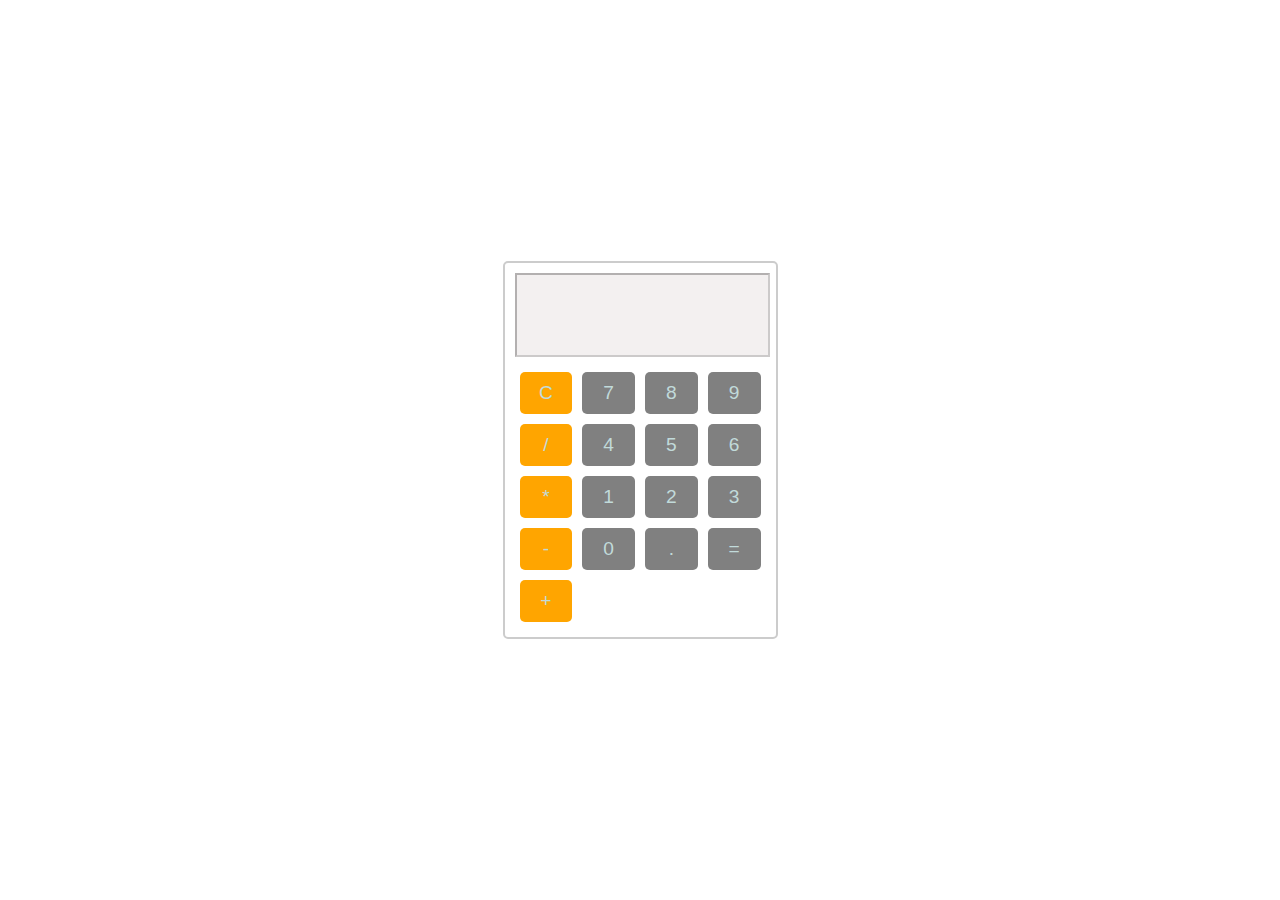
<file: calculator.html>
<!DOCTYPE html>
<html lang="en">

<head>
    <meta charset="UTF-8">
    <meta name="viewport" content="width=device-width, initial-scale=1.0">
    <title>Calculator</title>
    <link rel="stylesheet" href="calc.css">
</head>

<body>
    <div class="calculator">
        <input type="text" id="display" class="display" disabled>
        <div class="keys">
            <button class="operation" onclick="clearDisplay()">C</button>
            <button onclick="appendToDisplay('7')">7</button>
            <button onclick="appendToDisplay('8')">8</button>
            <button onclick="appendToDisplay('9')">9</button>
            <button class="operation" onclick="appendToDisplay('/')">/</button>
            <button onclick="appendToDisplay('4')">4</button>
            <button onclick="appendToDisplay('5')">5</button>
            <button onclick="appendToDisplay('6')">6</button>
            <button class="operation" onclick="appendToDisplay('*')">*</button>
            <button onclick="appendToDisplay('1')">1</button>
            <button onclick="appendToDisplay('2')">2</button>
            <button onclick="appendToDisplay('3')">3</button>
            <button class="operation" onclick="appendToDisplay('-')">-</button>
            <button onclick="appendToDisplay('0')">0</button>
            <button onclick="appendToDisplay('.')">.</button>
            <button onclick="calculate()">=</button>
            <button class="operation" onclick="appendToDisplay('+')">+</button>
        </div>
    </div>

    <script src="calc.js"></script>
</body>

</html>
</file>
<file: calc.css>
body {
    font-family: Arial, sans-serif;
    display: flex;
    justify-content: center;
    align-items: center;
    height: 100vh;
    margin: 0;
}

.calculator {
    border: 2px solid #ccc;
    border-radius: 5px;
    padding: 10px;
}

.display {
    width: calc(100% - 20px);
    height: 60px;
    padding: 10px;
    margin-bottom: 10px;
    background-color: #f3f0f0;
    color: rgb(27, 26, 26);
    font-weight: bolder;
    font-size: 17px;
}

.keys {
    display: grid;
    grid-template-columns: repeat(4, 1fr);
}

button {
    padding: 10px;
    margin: 5px;
    border: none;
    border-radius: 5px;
    cursor: pointer;
    font-size: 1.2em;
    color: rgb(193, 218, 218);
    background-color: gray;
}

.keys .operation {
    background-color: orange;
}

.keys .eq {
    align-items: right;
}

button:hover {
    background-color: rgb(153, 147, 147);
}

button:active {
    background-color: #acaaaa;
}
</file>
